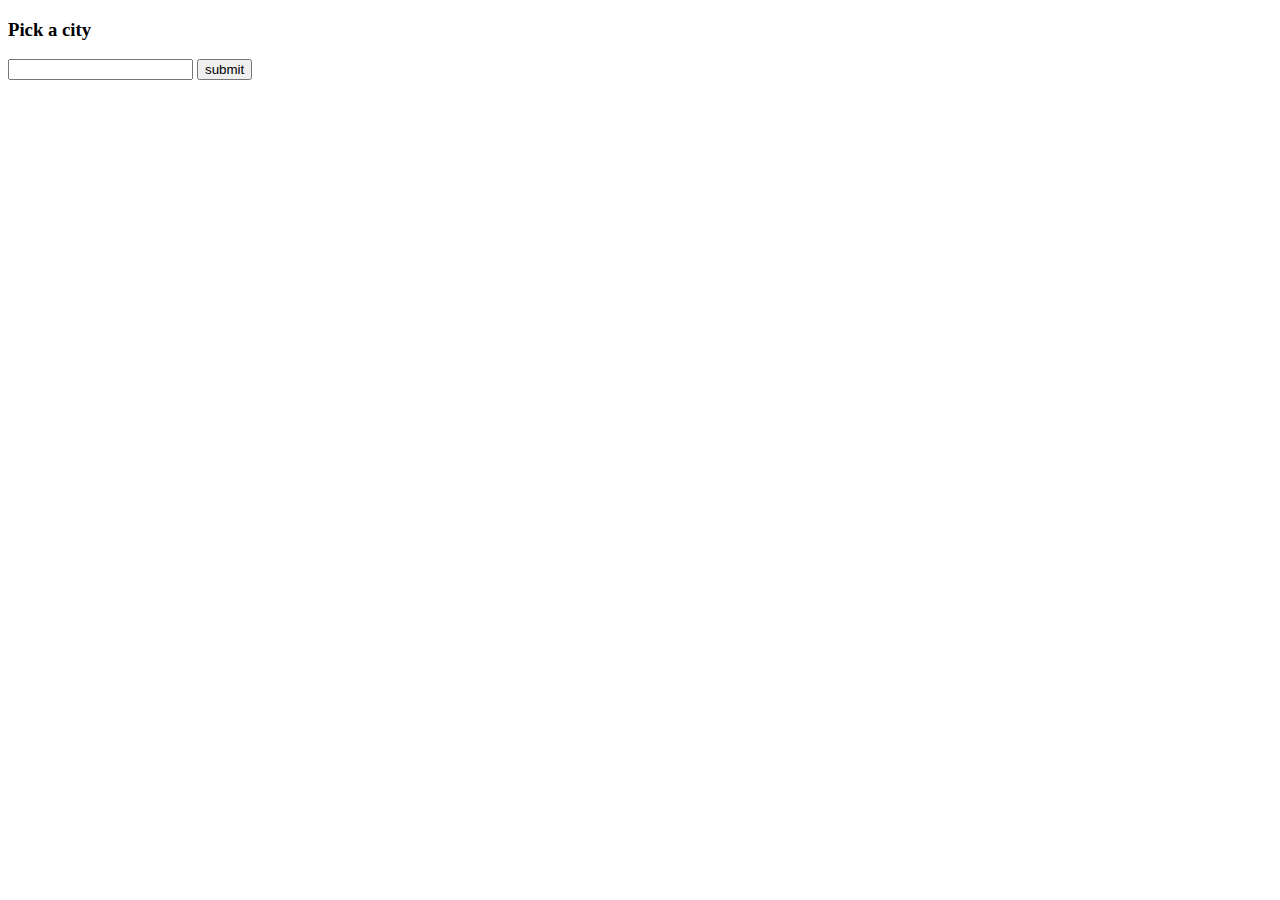
<file: Nutricities/index.html>
<!DOCTYPE html>

<html lang="en">

<head>

  <meta charset="utf-8">

  <title>NutriCities </title>
  <meta name="description" content="Expensify assignment">
  <meta name="author" content="Daniel Boaitey and Mark Nash">

  <link rel="stylesheet" href="css/style.css">

  <!--[if lt IE 9]>
    <script src="https://cdnjs.cloudflare.com/ajax/libs/html5shiv/3.7.3/html5shiv.js"></script>
  <![endif]-->

  <script src="https://ajax.googleapis.com/ajax/libs/jquery/3.2.1/jquery.min.js"></script>
  <script type="text/javascript" src="js/scripts.js"></script>
  <link href="https://fonts.googleapis.com/css?family=Open+Sans" rel="stylesheet">

</head>

<body>

  <div class="error" id="add_err"></div>
  <div id='login-body'>
    <form id='login' action="./" method='post' accept-charset='UTF-8'>

      <h3 id='head'>Pick a city</h3>

      <input type='City' name='city' id='citysearch' />

      <input type='submit' name='submit' value='submit' id='submit' />


    </form>
  </div>



</body>

</html>
</file>
<file: Nutricities/css/style.css>

</file>
